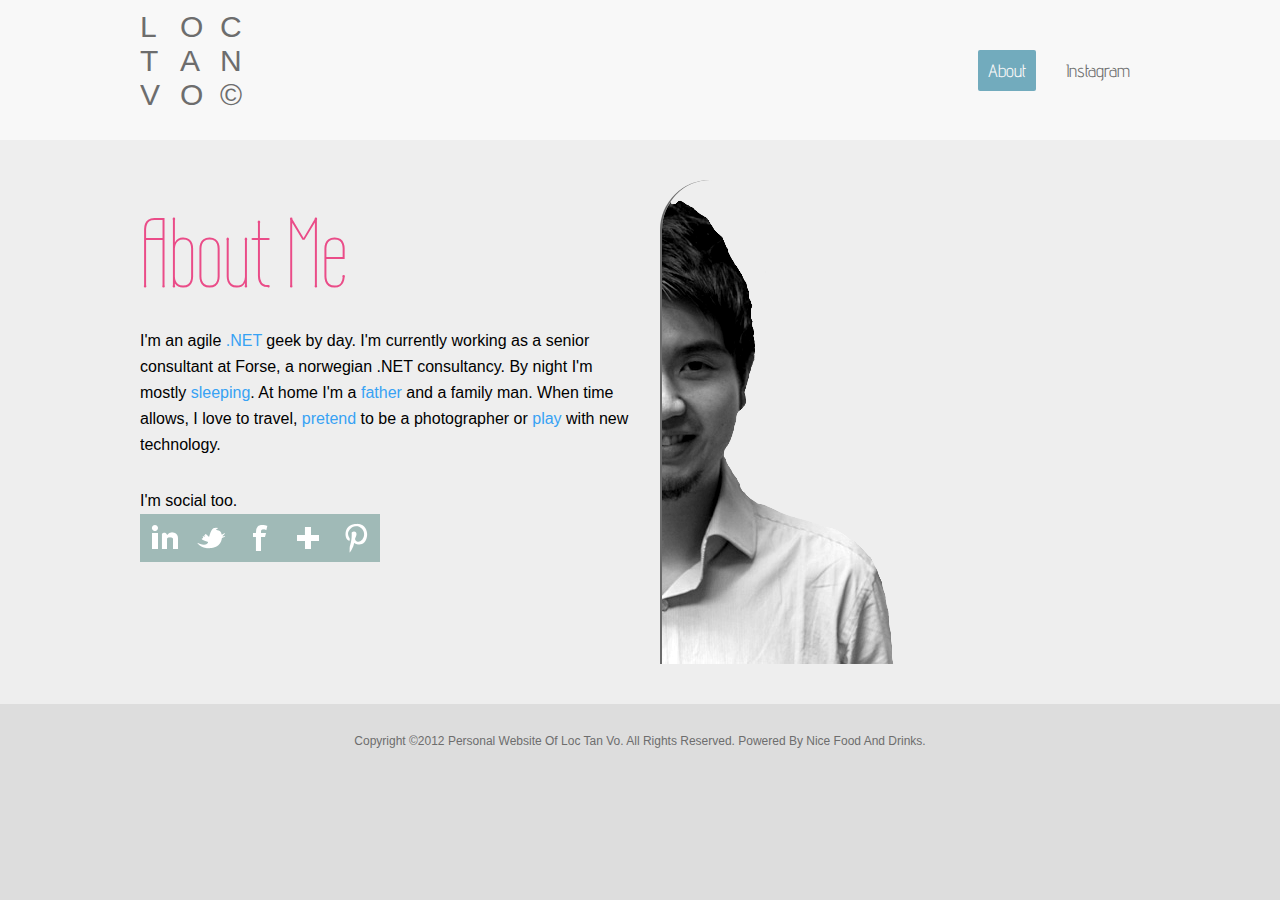
<file: index.html>
<!DOCTYPE html>
<html>
    <head>
		<link href="http://fonts.googleapis.com/css?family=Wire+One|Advent+Pro|Six+Caps|Courgette|Lobster+Two&amp;subset=latin,latin-ext" rel="stylesheet" type="text/css" />
	    <title>Loc Tan Vo</title>
	    <meta content="application/xhtml+xml; charset=UTF-8" http-equiv="content-type">
	    <meta content="Loc Tan Vo" name="author">
	    <meta content="Loc Tan Vo, Blog, LinkedIn, Twitter, Facebook, Delicious" name="keywords">
	    <meta content="Homepage for Loc Tan Vo, Loc Tan Vo's homepage" name="description">
	    <link rel="shortcut icon" href="Images/favicon.ico">
	    <link rel="stylesheet" type="text/css" href="Client/style.css" />
    </head>

    <body id="about">
        <header>
        	<div id="logoNavWrapper">
	        	<div id="logo">
		        	<a href="http://www.loctanvo.com/">
		                <span>L</span>
		                <span>o</span>
		                <span>c</span>
		                <span>T</span>
		                <span>a</span>
		                <span>n</span>
		                <span>V</span>
		                <span>o</span>
		                <span>&copy;</span>
		            </a>	
	        	</div>
		        <nav>
		            <ul class="floatRight">
		                <li class="floatLeft active"><a href="#">About</a></li>
		                <li class="floatLeft"><a href="instagram.html">Instagram</a></li>
		            </ul>
		        </nav>
	        </div>
        </header>
		<section>
            <div id="main" class="clear">
			<div class="floatLeft halfSize aboutMe">
				<h1>About Me</h1>
				<p>
					I'm an agile <span class="blueIsh">.NET</span> geek by day. I'm currently working as a senior consultant at Forse, a norwegian .NET consultancy.
					By night I'm mostly <span class="blueIsh">sleeping</span>. At home I'm a <span class="blueIsh">father</span> and a family man. 
					When time allows, I love to travel, <span class="blueIsh">pretend</span> to be a photographer or <span class="blueIsh">play</span> with new technology.
				</p>
				<div id="socialLinks">
					<p>
						I'm social too.
					</p>
					<ul>
						<li><a target="_blank" href="http://www.linkedin.com/in/loctanvo"><img class="socialLink" alt="Link to LinkedIn" src="Images/48x48_linkedin.png"/></a></li>
						<li><a target="_blank" href="http://www.twitter.com/loctanvo"><img class="socialLink" alt="Link to Twitter" src="Images/48x48_twitter.png"/></a></li>
						<li><a target="_blank" href="http://www.facebook.com/loctanvo"><img class="socialLink" alt="Link to Facebook" src="Images/48x48_facebook.png"/></a></li>
						<li><a target="_blank" href="https://plus.google.com/100987896584095284507/posts"><img class="socialLink" alt="Link to Facebook" src="Images/48x48_googleplus.png"/></a></li>
						<li><a target="_blank" href="http://pinterest.com/loctanvo/"><img class="socialLink" alt="Link to Pinterest" src="Images/48x48_pinterest.png"/></a></li>
					</ul>
				</div>
			</div>
			<div class="floatLeft marginLeft borderLeft"><img class="image" alt="Picture of Loc Tan Vo" src="Images/Loc_RightHalf_bw.png"></div>
        </div>
		</section>
        <footer class="clear">
            <div>Copyright &copy;2012 Personal Website Of Loc Tan Vo. All Rights Reserved. Powered By Nice Food And Drinks.</div>
        </footer>
    </body>
</html>
</file>
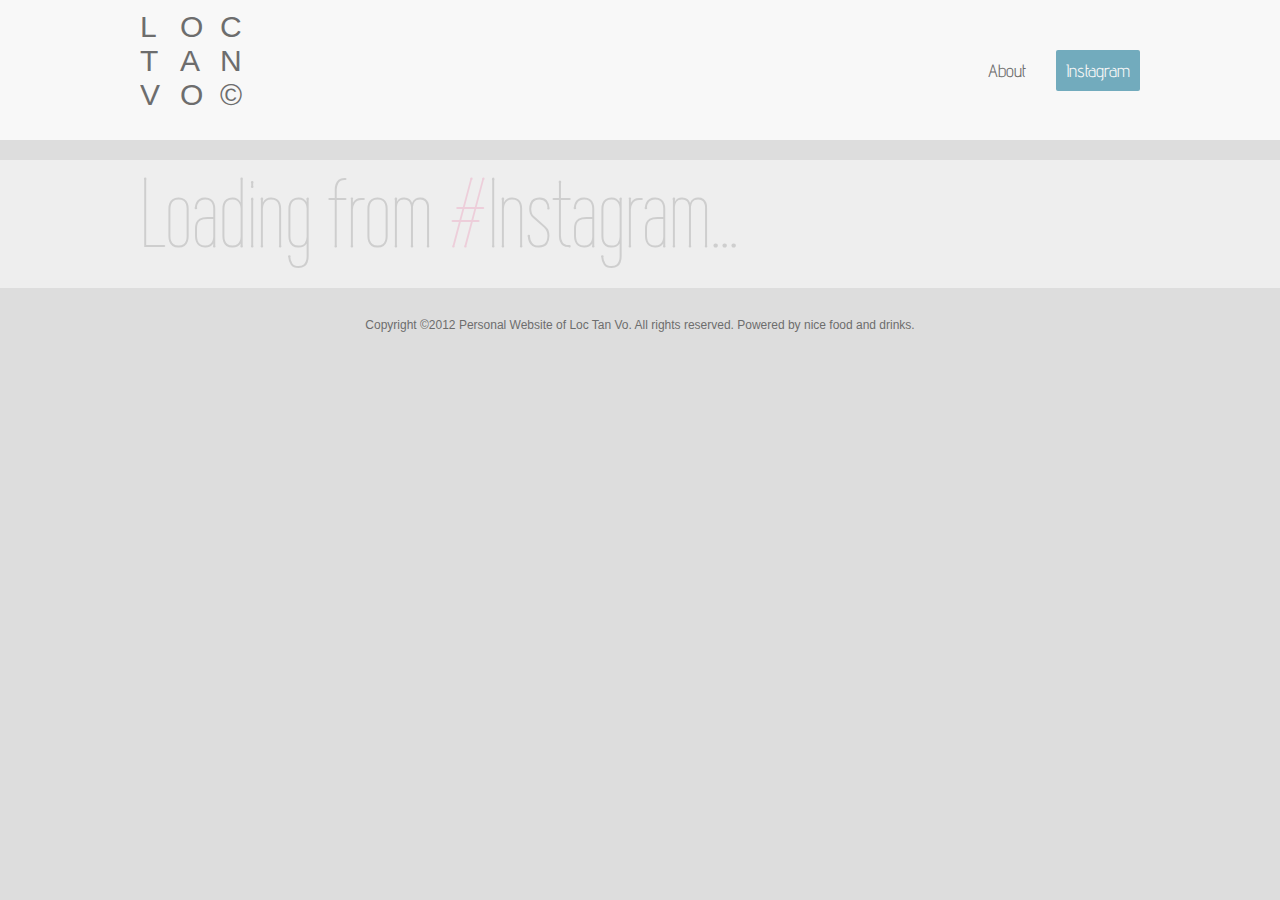
<file: instagram.html>
<!DOCTYPE html>
<html>
    <head>
	    <title>Loc Tan Vo</title>
		<link href="http://fonts.googleapis.com/css?family=Wire+One|Advent+Pro|Six+Caps|Courgette|Lobster+Two&amp;subset=latin,latin-ext" rel="stylesheet" type="text/css" />
	    <meta content="application/xhtml+xml; charset=UTF-8" http-equiv="content-type">
	    <meta content="Loc Tan Vo" name="author">
	    <meta content="Loc Tan Vo, Blog, LinkedIn, Twitter, Facebook, Delicious" name="keywords">
	    <meta content="Homepage for Loc Tan Vo, Loc Tan Vo's homepage" name="description">
	    <link rel="shortcut icon" href="Images/favicon.ico">
	    <link rel="stylesheet" type="text/css" href="Client/style.css" />
	    <script type="text/javascript" src="Client/js/jquery-1.6.1.min.js"></script>
	    <script type="text/javascript" src="Client/js/jquery-embedagram.pack.js"></script>
	    <script type="text/javascript">
	        $(document).ready(function() {          
	            $('h1').fadeOut(1000);

	            $('#images').embedagram({
	                    instagram_id: 14765012,
	                    thumb_width: 250,
	                    success: restructureHtml,
						limit: 50
	                });
	        });
	        
	        function restructureHtml()
	        {
	           	var images = $('#images li');
                images.first().css('opacity', '1');
                
                $.each(images, function(index, value){
	        		var currentElement = $(value);
	        		var title = currentElement
	        						.find('img')
	        						.attr('title')
	        						.replace(/#/g, '<span class=\'pinkIsh\'>#</span>');
	        		
	        		if(title == ''){
	        			title = 'Untitled';
	        		}
	        		
	        		var linkHtml = '<div class=\'image\'>' + currentElement.html() + '</div>';
	        		var titleHtml = '<div class=\'description\'><p>'+title+'</p></div>';
	        		
	        		currentElement.empty().append(linkHtml).append(titleHtml);
	        	});
                
                images.fadeIn(2000);

                /*(function fadeInPicture(elem){
                    elem.fadeIn(200, function(){
                        $(this).next().length && fadeInPicture($(this).next()); 
                    });
                })( $('#images li:first') );
                */
	    }
	    </script>
    </head>

    <body id="portfolio">
        <header>
            <div id="logoNavWrapper">
        	    <div id="logo">
	        	    <a href="http://www.loctanvo.com/">
	                    <span>L</span>
	                    <span>o</span>
	                    <span>c</span>
	                    <span>T</span>
	                    <span>a</span>
	                    <span>n</span>
	                    <span>V</span>
	                    <span>o</span>
	                    <span>&copy;</span>
	                </a>	
        	    </div>
	            <nav>
	                <ul class="floatRight">
	                    <li class="floatLeft"><a href="index.html">About</a></li>
	                    <li class="floatLeft active"><a href="instagram.html">Instagram</a></li>
	                </ul>
	            </nav>
            </div>
        </header>       
        <section>
            <h1>Loading from <span class="pinkIsh">#</span>Instagram...</h1>
            <div id="main" class="clear">
                <ul id="images" />
		    </div>  
        </section>
		
		<div class="clear" />
        <footer>
            <div>Copyright &copy;2012 Personal Website of Loc Tan Vo. All rights reserved. Powered by nice food and drinks.</div>
        </footer>
    </body>
</html>
</file>
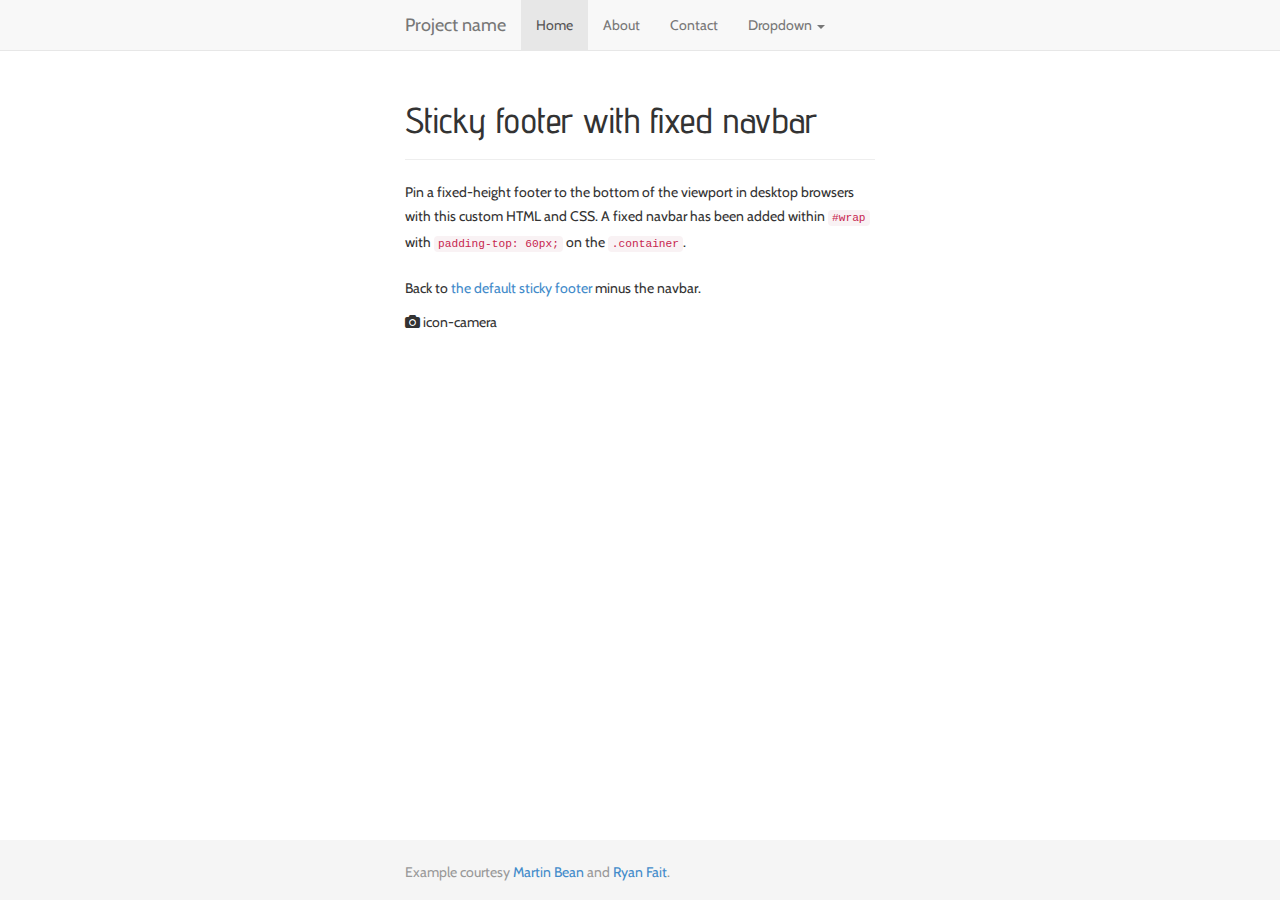
<file: new.html>
<!DOCTYPE html>
<html lang="en">
  <head>
    <meta charset="utf-8">
    <meta name="viewport" content="width=device-width, initial-scale=1.0">
    <meta name="description" content="">
    <meta name="author" content="">
    <link rel="shortcut icon" href="../../assets/ico/favicon.png">

    <title>Sticky Footer Navbar Template for Bootstrap</title>

    <!-- Bootstrap core CSS -->
    <link href="content/css/bootstrap.css" rel="stylesheet">
    <link href="content/font-awesome/css/font-awesome.min.css" rel="stylesheet">

    <!-- Custom styles for this template -->
	<link href='http://fonts.googleapis.com/css?family=Cabin:400,400italic|Oxygen:400,300|Advent+Pro:400,500|' rel='stylesheet' type='text/css'>
    <link href="content/css/custom.css" rel="stylesheet">

    <!-- HTML5 shim and Respond.js IE8 support of HTML5 elements and media queries -->
    <!--[if lt IE 9]>
      <script src="content/js/lib/html5shiv.js"></script>
      <script src="content/js/lib/respond.min.js"></script>
    <![endif]-->
  </head>

  <body>

    <!-- Wrap all page content here -->
    <div id="wrap">

      <!-- Fixed navbar -->
      <div class="navbar navbar-default navbar-fixed-top">
        <div class="container">
          <div class="navbar-header">
            <button type="button" class="navbar-toggle" data-toggle="collapse" data-target=".navbar-collapse">
              <span class="icon-bar"></span>
              <span class="icon-bar"></span>
              <span class="icon-bar"></span>
            </button>
            <a class="navbar-brand" href="#">Project name</a>
          </div>
          <div class="collapse navbar-collapse">
            <ul class="nav navbar-nav">
              <li class="active"><a href="#">Home</a></li>
              <li><a href="#about">About</a></li>
              <li><a href="#contact">Contact</a></li>
              <li class="dropdown">
                <a href="#" class="dropdown-toggle" data-toggle="dropdown">Dropdown <b class="caret"></b></a>
                <ul class="dropdown-menu">
                  <li><a href="#">Action</a></li>
                  <li><a href="#">Another action</a></li>
                  <li><a href="#">Something else here</a></li>
                  <li class="divider"></li>
                  <li class="dropdown-header">Nav header</li>
                  <li><a href="#">Separated link</a></li>
                  <li><a href="#">One more separated link</a></li>
                </ul>
              </li>
            </ul>
          </div><!--/.nav-collapse -->
        </div>
      </div>

      <div class="container">
        <div class="page-header">
          <h1>Sticky footer with fixed navbar</h1>
        </div>
        <p class="lead">Pin a fixed-height footer to the bottom of the viewport in desktop browsers with this custom HTML and CSS. A fixed navbar has been added within <code>#wrap</code> with <code>padding-top: 60px;</code> on the <code>.container</code>.</p>
        <p>Back to <a href="../sticky-footer">the default sticky footer</a> minus the navbar.</p>
        <p><i class="icon-camera"></i> icon-camera</p>
      </div>
    </div>

    <div id="footer">
      <div class="container">
        <p class="text-muted credit">Example courtesy <a href="http://martinbean.co.uk">Martin Bean</a> and <a href="http://ryanfait.com/sticky-footer/">Ryan Fait</a>.</p>
      </div>
    </div>


    <!-- Bootstrap core JavaScript
    ================================================== -->
    <!-- Placed at the end of the document so the pages load faster -->
    <script src="content/js/lib/jquery.js"></script>
    <script src="content/js/bootstrap.min.js"></script>
  </body>
</html>
</file>
<file: Client/style.css>
body{
	font-family: century gothic,trebuchet ms,verdana,arial;
	font-size: 12px;
	color: #6D6D6D;
	padding: 0; 
	margin: 0;
    background: #DDD;
}

a {
	text-decoration: none;
	color: #6D6D6D; 
}

ul{
	margin: 0;
	padding: 0;
}

li{
	list-style: none;
}

header {
    font-size: 18px;
	background-color: #F8F8F8;
    top: 0;
    width: 100%;
    z-index: 1;
}

header #logoNavWrapper {
	width: 1000px; 
	margin: auto;
	overflow: hidden;
    padding: 10px 0;
}

nav li {
	margin: 40px 0 10px 20px;
	padding: 10px;
}

nav li:hover{
	background: #ea4c88;
}

nav li.active{
	background: #72ABBD;
}

nav li.active, nav li:hover{
	border-radius: 2px;
}

nav li.active a, nav li:hover a{
    color: #F8F8F8;
}

#logo {
	width: 120px;
	height: 120px;
    font-size: 18px;
    float: left;
}

#logo span {
    display: block;
    float: left;
    font-size: 30px;
    text-transform: uppercase;
    width: 40px;
}

#main {
    width: 1000px;
    font-size: 16px;
    overflow: hidden;	
    color: #000;
}

#about #main {
    margin: 0 auto;
    padding: 40px 0;
}

#portfolio #main{
    width: 2275px;
    overflow: hidden;	
    color: #DFDFDF;
}

#portfolio h1{
    width: 1000px;
    color: #4D4D4D;
    margin: 20px auto;
}

footer {
	text-align: center;
	padding: 30px 0;
}

h1 {
	color: #ea4c88;
    font-family: 'Wire One';
    font-size: 98px;
    font-weight: normal;
    margin: 20px 0;
}

.floatLeft {
	float: left;
}

.floatRight{
	float: right;
}

.halfSize {
	width: 50%;
}

.marginLeft {
	margin: 0 0 0 20px;
}

.clear {
	clear: both;
}

#about .image {
    border-radius: 50px 0 0 0px;
    display: block;
}

.borderLeft{
	border-radius: 50px 0 0 0px;
	border-left: 2px solid #6A6A6A;
}

p{
	line-height: 26px;
    margin: 0;
}

.pinkIsh{
	/*color: #AD235E;*/
    color: #ea4c88;
}

.lighterBlue{
	color: #48BCD3;
}

.blueIsh{
	color: #37A2F4;
}

.orangeIsh{
	color: #FD5157;
}

#socialLinks{
	margin: 30px 0;
}

.socialLink{
	float: left;
    background-color: #a0bab7;
}

#socialLinks a:hover .socialLink{
    background: #66cccc;
    margin: 0 1px;
}

#images li{
    margin: 2px;
    overflow: hidden;
    float: left;
    display: none;
    opacity: 0.5;
    transition: 1s;
    height: 250px;
    width: 350px;
    transition: 0.5s;
    -webkit-transition: 0.5s;
    -moz-transition: 0.5s;
}

#images li:hover{
    opacity: 1;
    width: 500px;
}

#images li div.image{
    float: left;
}

#images li div.description{
	background: none repeat scroll 0 0 #4D4D4D;
    height: inherit;
    overflow: hidden;    
}

#images li div.description p{
	margin: 10px;
}

section{
	background-color: #EEE;
}

nav{
	font-family: 'Advent Pro';
}
</file>
<file: content/css/custom.css>
/* Sticky footer styles
-------------------------------------------------- */

html,
body {
  height: 100%;
  /* The html and body elements cannot have any padding or margin. */
}

/* Wrapper for page content to push down footer */
#wrap {
  min-height: 100%;
  height: auto !important;
  height: 100%;
  /* Negative indent footer by its height */
  margin: 0 auto -60px;
  /* Pad bottom by footer height */
  padding: 0 0 60px;
}

/* Set the fixed height of the footer here */
#footer {
  height: 60px;
  background-color: #f5f5f5;
}


/* Custom page CSS
-------------------------------------------------- */
/* Not required for template or sticky footer method. */

h1{
  font-family: "Advent Pro", "cabin", "oxygen", "sans-serif";
}

#wrap > .container {
  padding: 60px 15px 0;
}

.container {
  max-width: 500px;
  font-family: "cabin", "oxygen", "sans-serif";
}

.container p {
  font-size: 14px;
  line-height: 24px;
}

.container .credit {
  margin: 20px 0;
}

#footer > .container {
  padding-left: 15px;
  padding-right: 15px;
}

code {
  font-size: 80%;
}
</file>
